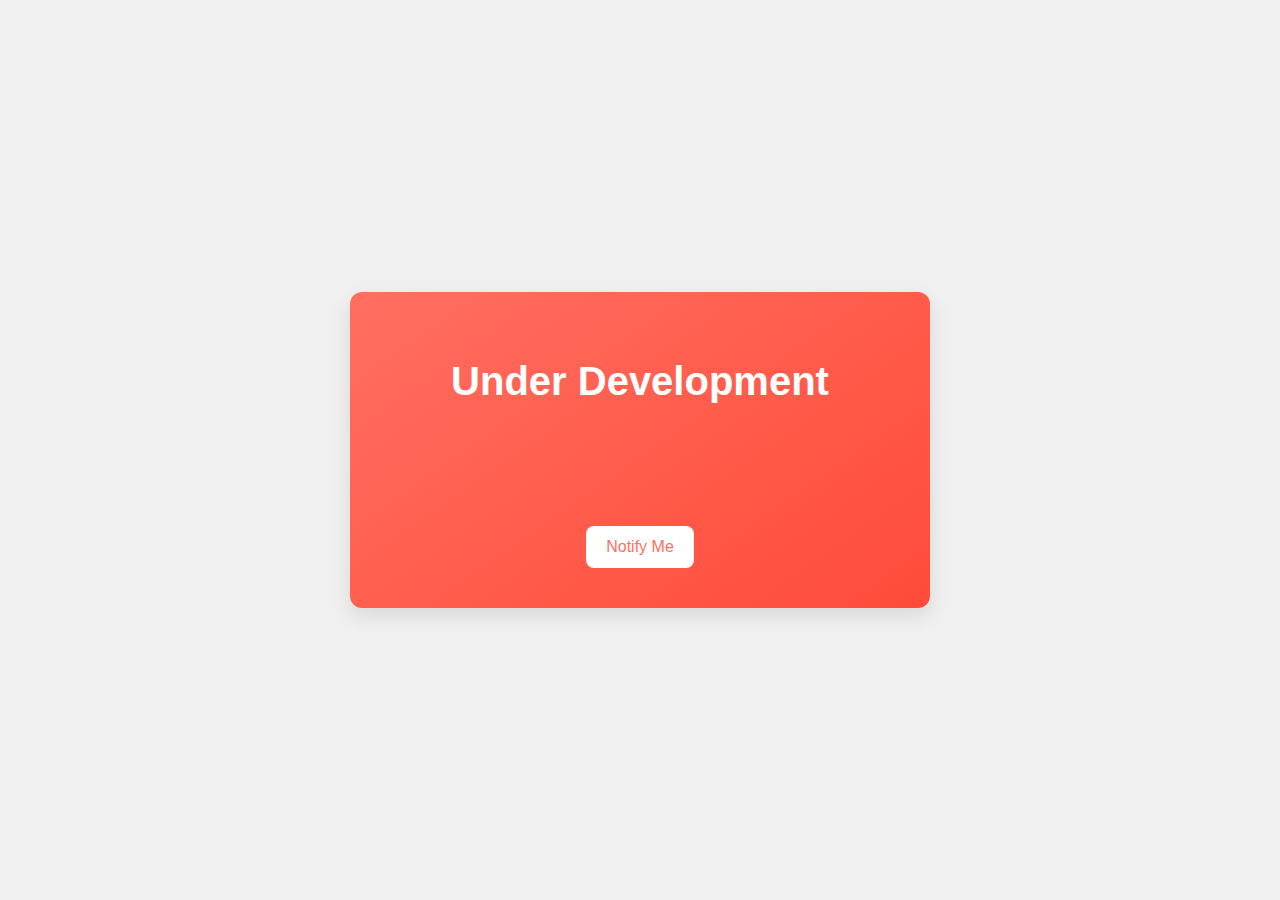
<file: code.html>
<!DOCTYPE html>
<html lang="en">
<head>
    <meta charset="UTF-8">
    <meta name="viewport" content="width=device-width, initial-scale=1.0">
    <title>Under Development</title>
    <style>
        body {
            font-family: 'Segoe UI', Tahoma, Geneva, Verdana, sans-serif;
            background-color: #f0f0f0;
            margin: 0;
            padding: 0;
            display: flex;
            justify-content: center;
            align-items: center;
            height: 100vh;
            overflow: hidden;
            animation: fadeIn 1.5s ease-in-out;
        }

        @keyframes fadeIn {
            0% { opacity: 0; }
            100% { opacity: 1; }
        }

        .container {
            text-align: center;
            background: linear-gradient(145deg, #ff6f61, #ff4b39);
            padding: 40px;
            border-radius: 12px;
            box-shadow: 0 8px 20px rgba(0, 0, 0, 0.1);
            max-width: 500px;
            width: 100%;
            animation: slideUp 1s ease-out;
        }

        @keyframes slideUp {
            0% { transform: translateY(50px); opacity: 0; }
            100% { transform: translateY(0); opacity: 1; }
        }

        h1 {
            font-size: 2.5rem;
            color: white;
            margin-bottom: 20px;
            font-weight: bold;
            animation: bounce 1s ease infinite;
        }

        @keyframes bounce {
            0%, 100% { transform: translateY(0); }
            50% { transform: translateY(-10px); }
        }

        p {
            font-size: 1.2rem;
            color: white;
            margin-bottom: 15px;
            opacity: 0;
            animation: fadeInText 1.5s ease-in-out forwards;
            animation-delay: 0.5s;
        }

        .message {
            font-weight: bold;
            color: #ffcc00;
            font-size: 1.3rem;
            opacity: 0;
            animation: fadeInText 1.5s ease-in-out forwards;
            animation-delay: 1s;
        }

        .container button {
            background-color: #fff;
            color: #ff6f61;
            border: none;
            padding: 12px 20px;
            border-radius: 8px;
            font-size: 1rem;
            cursor: pointer;
            margin-top: 20px;
            transition: transform 0.3s ease;
        }

        .container button:hover {
            transform: scale(1.1);
        }

        @keyframes fadeInText {
            0% { opacity: 0; }
            100% { opacity: 1; }
        }
    </style>
</head>
<body>
    <div class="container">
        <h1>Under Development</h1>
        <p>We are currently working on this section of the website.</p>
        <p class="message">Please check back soon!</p>
        <button>Notify Me</button>
    </div>
</body>
</html>
</file>
